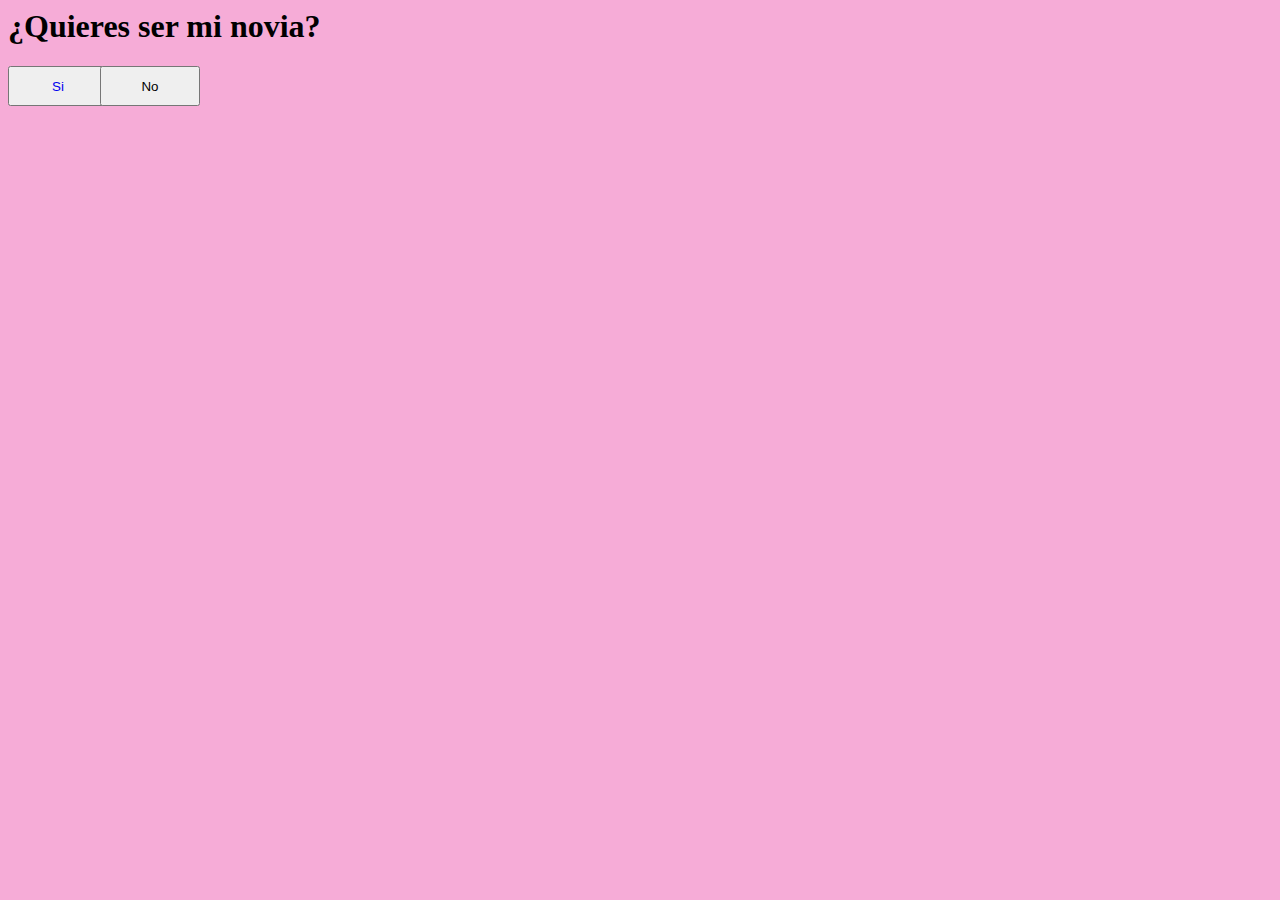
<file: index.html>
<html>

<head>
    <style>
        button {
            position: absolute;
            width: 100px;
            height: 40px;
        }

        body {
            background: rgb(246, 172, 215);
        }

        a {
            text-decoration: none;
        }
    </style>
    <meta name="viewport" content="width=device-width, initial-scale=1" />
</head>

<body>

    <script src="https://cdnjs.cloudflare.com/ajax/libs/jquery/3.3.1/jquery.min.js"></script>
    <h1>¿Quieres ser mi novia?</h1>
    <button id="btn"><a href="cucu.html">Si</a></button>
    <button class="btn" style="left:100px">No</button>

    <script>
        $('.btn').on('mouseover', function () {
            $(this).css({
                'top': Math.random() * window.innerHeight + "px",
                'left': Math.random() * window.innerWidth + "px"
            });
        })
        $('#btn').click(function () {
            alert("ya somos novios :3")
        })
    </script>

</body>

</html>
</file>
